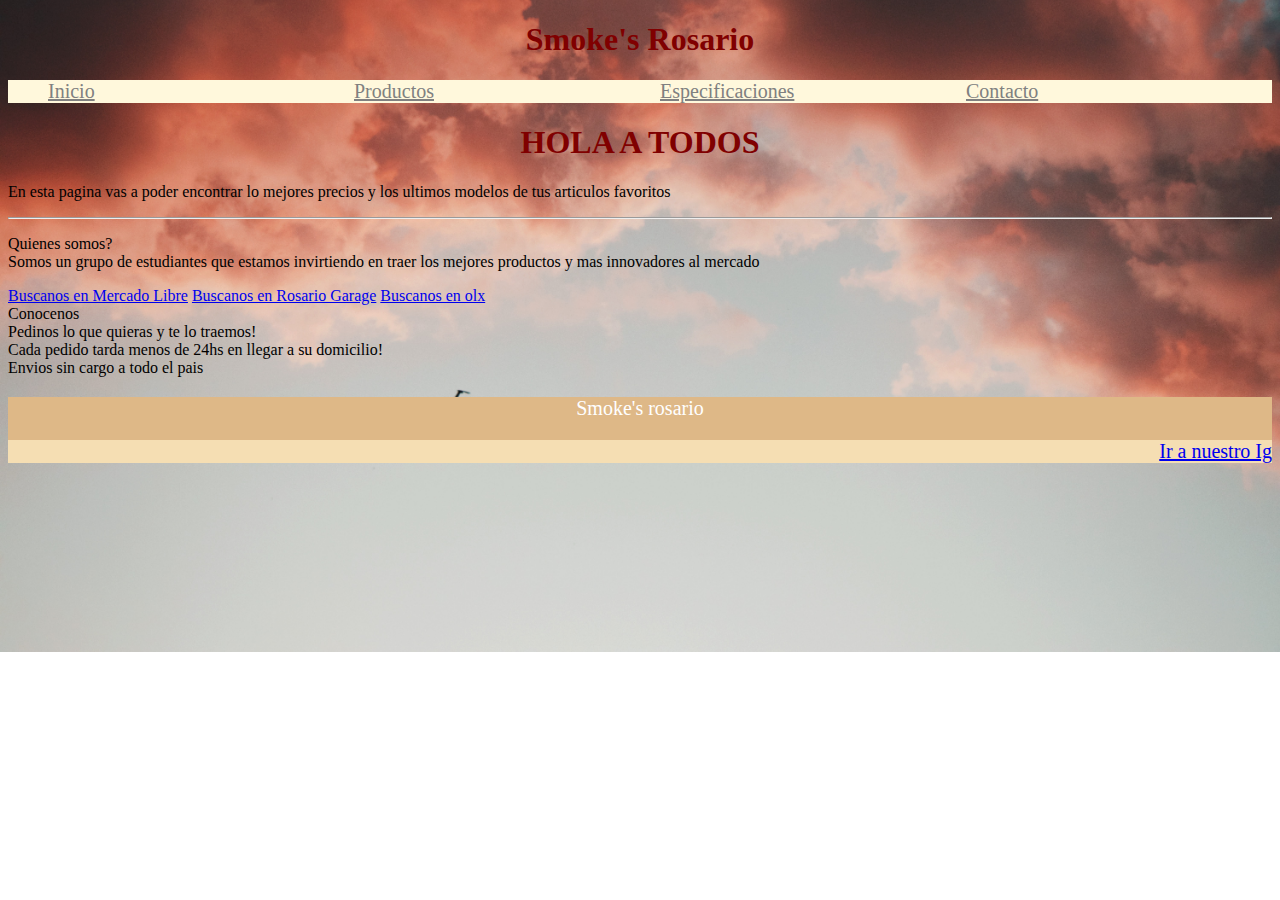
<file: index.html>
<!DOCTYPE html>
<html lang="en">
<head>
    <meta charset="UTF-8">
    <meta http-equiv="X-UA-Compatible" content="IE=edge">
    <meta name="viewport" content="width=device-width, initial-scale=1.0">
    <title>Smoke's Rosario</title>
    <link rel="stylesheet" href="estilos.css">
    <link rel="stylesheet" href="https://cdn.jsdelivr.net/npm/bootstrap@4.6.0/dist/css/bootstrap.min.css" integrity="sha384-B0vP5xmATw1+K9KRQjQERJvTumQW0nPEzvF6L/Z6nronJ3oUOFUFpCjEUQouq2+l" crossorigin="anonymous">
    <link rel="stylesheet" href="css/prueba.css">
</head>
<body>   
        <header>
        <h1>Smoke's Rosario</h1>
        <nav>
            <ul>
                <li><a href="index.html">Inicio</a></li>
                <li><a href="productos.html">Productos</a>
                </li>
                <li><a href="especificaciones.html">Especificaciones</a></li>
                <li><a href="contacto.html">Contacto</a></li>
                </ul>
        </nav>
    </header>
    <div class="jumbotron">
      <h1 class="display-4">HOLA A TODOS</h1>
      <p class="lead font-weight-bold text-center">En esta pagina vas a poder encontrar lo mejores precios y los ultimos modelos de tus articulos favoritos</p>
      <hr class="my-4">
      <p class="font-weight-bolder">Quienes somos? <br> Somos un grupo de estudiantes que estamos invirtiendo en traer los mejores productos y mas innovadores al mercado</p>
      <a target="blank" class="btn btn-primary btn-lg" href="https://www.mercadolibre.com.ar/" role="button">Buscanos en Mercado Libre</a>
      <a target="blank" class="btn btn-primary btn-lg" href="https://www.rosariogarage.com/" role="button">Buscanos en Rosario Garage</a>
      <a target="blank" class="btn btn-primary btn-lg" href="https://www.olx.com.ar/" role="button">Buscanos en olx</a>
    </div>
    <div class="alert alert-primary text-center" role="alert">
      Conocenos
    </div>
    <div class="alert alert-success text-center" role="alert">
      Pedinos lo que quieras y te lo traemos!
    </div>
    <div class="alert alert-danger text-center" role="alert">
      Cada pedido tarda menos de 24hs en llegar a su domicilio!
    </div>
    <div class="alert alert-warning text-center" role="alert">
      Envios sin cargo a todo el pais
    </div>

    </div>
    </div>
    <script src="https://code.jquery.com/jquery-3.5.1.slim.min.js" integrity="sha384-DfXdz2htPH0lsSSs5nCTpuj/zy4C+OGpamoFVy38MVBnE+IbbVYUew+OrCXaRkfj" crossorigin="anonymous"></script>
    <script src="https://cdn.jsdelivr.net/npm/popper.js@1.16.1/dist/umd/popper.min.js" integrity="sha384-9/reFTGAW83EW2RDu2S0VKaIzap3H66lZH81PoYlFhbGU+6BZp6G7niu735Sk7lN" crossorigin="anonymous"></script>
    <script src="https://cdn.jsdelivr.net/npm/bootstrap@4.6.0/dist/js/bootstrap.min.js" integrity="sha384-+YQ4JLhjyBLPDQt//I+STsc9iw4uQqACwlvpslubQzn4u2UU2UFM80nGisd026JF" crossorigin="anonymous"></script>
    <footer class="futer futtt">
        <p class="fut">Smoke's rosario </p> 
        <div class="futt"><a target="blank" href="https://www.instagram.com/smokesrosario/?hl=es">Ir a nuestro Ig</a></div>
    </footer>
</body>
</html>
</file>
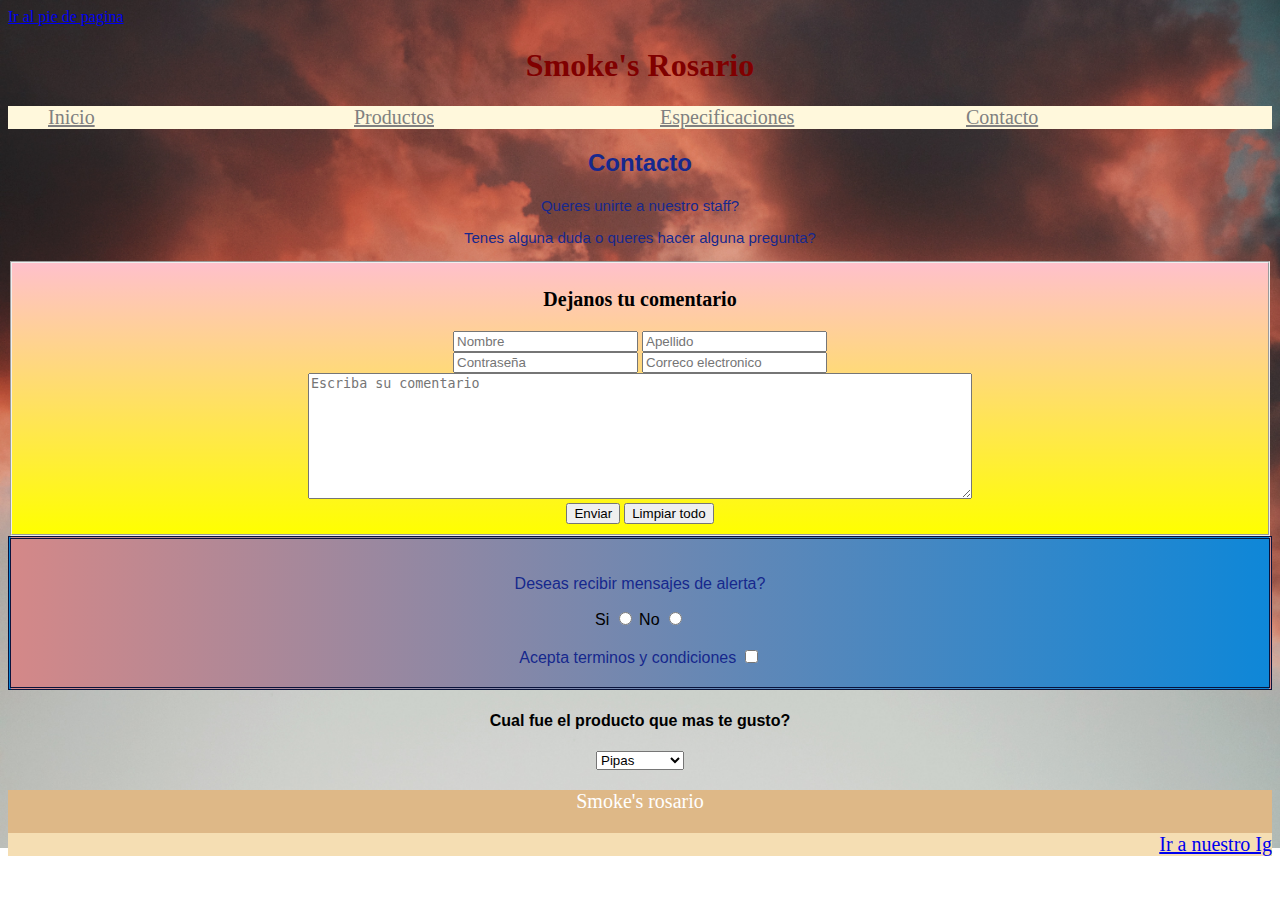
<file: contacto.html>
<!DOCTYPE html>
<html lang="en">
<head>
    <meta charset="UTF-8">
    <meta http-equiv="X-UA-Compatible" content="IE=edge">
    <meta name="viewport" content="width=device-width, initial-scale=1.0">
    <title>Smoke's Rosario</title>
    <link rel="stylesheet" href="estilos.css">
    <link rel="stylesheet" href="css/prueba.css">
    <link rel="stylesheet" href="https://cdn.jsdelivr.net/npm/bootstrap@4.6.0/dist/css/bootstrap.min.css" integrity="sha384-B0vP5xmATw1+K9KRQjQERJvTumQW0nPEzvF6L/Z6nronJ3oUOFUFpCjEUQouq2+l" crossorigin="anonymous">
</head>
<body>
    <header>
        <!--Enlace interno-->
        <a href="#pie">Ir al pie de pagina</a>
        <h1>Smoke's Rosario</h1>
        <nav>
            <ul>
                <li><a href="index.html">Inicio</a></li>
                <li><a href="productos.html">Productos</a></li>
                <li><a href="especificaciones.html">Especificaciones</a></li>
                <li><a href="contacto.html">Contacto</a></li>
            </ul>
        </nav>
    </header>
    <h2 class="titu">Contacto</h2>
    <div class="blabla">
    <p class="titu">Queres unirte a nuestro staff?</p>
    <p  class="titu">Tenes alguna duda o queres hacer alguna pregunta?</p> 
    </div>
    <fieldset id="centre" class="gradi">
    <h3 class="comt">Dejanos tu comentario</h3>
    <form action="">
        <!--Formularios-->
        <input type="text" name="nombre" placeholder="Nombre">
        <input type="text" name="apellido" placeholder="Apellido"><br>
        <input type="password" name="pass" placeholder="Contraseña">
        <input type="email" name="email" placeholder="Correco electronico">    
        
        <br><textarea name="Comentarios" id="" cols="80" rows="8" placeholder="Escriba su comentario"></textarea>
        <br><input type="submit" value="Enviar">
        <input type="reset" value="Limpiar todo"><br>
    </fieldset>
        <!--controles de seleccion-->
        <div class="model grad">
        <div class="allert">
        <p  class="titu">Deseas recibir mensajes de alerta?</p>
        <span>Si</span>
        <input type="radio" name="Edad" value="si">
        <span>No</span>
        <input type="radio" name="Edad" value="No"> <br> <br> 
        </div>
        <div class="allert">
        <span  class="titu">Acepta terminos y condiciones</span>
        <input type="checkbox" name="acepta" value="1"> <br>
        </div>
        </div>
        <!--Menu desplegable-->
        <div class="allert">
        <h4>Cual fue el producto que mas te gusto?</h4>
        <select name="Productos">
            <option value="Pip">Pipas</option>
            <option value="Vap">Vapes</option>
            <option value="Arm">Armadores</option>
            <option value="Cig">Cigarreras</option>
            <option value="Pic">Picadores</option>
        </select>
            </div> 
    </form>

    <script src="https://code.jquery.com/jquery-3.5.1.slim.min.js" integrity="sha384-DfXdz2htPH0lsSSs5nCTpuj/zy4C+OGpamoFVy38MVBnE+IbbVYUew+OrCXaRkfj" crossorigin="anonymous"></script>
    <script src="https://cdn.jsdelivr.net/npm/popper.js@1.16.1/dist/umd/popper.min.js" integrity="sha384-9/reFTGAW83EW2RDu2S0VKaIzap3H66lZH81PoYlFhbGU+6BZp6G7niu735Sk7lN" crossorigin="anonymous"></script>
    <script src="https://cdn.jsdelivr.net/npm/bootstrap@4.6.0/dist/js/bootstrap.min.js" integrity="sha384-+YQ4JLhjyBLPDQt//I+STsc9iw4uQqACwlvpslubQzn4u2UU2UFM80nGisd026JF" crossorigin="anonymous"></script>
    <footer class="futer futtt">
        <p class="fut">Smoke's rosario </p> 
        <div class="futt"><a target="blank" href="https://www.instagram.com/smokesrosario/?hl=es">Ir a nuestro Ig</a></div>
    </footer>
</body>
</html>
</file>
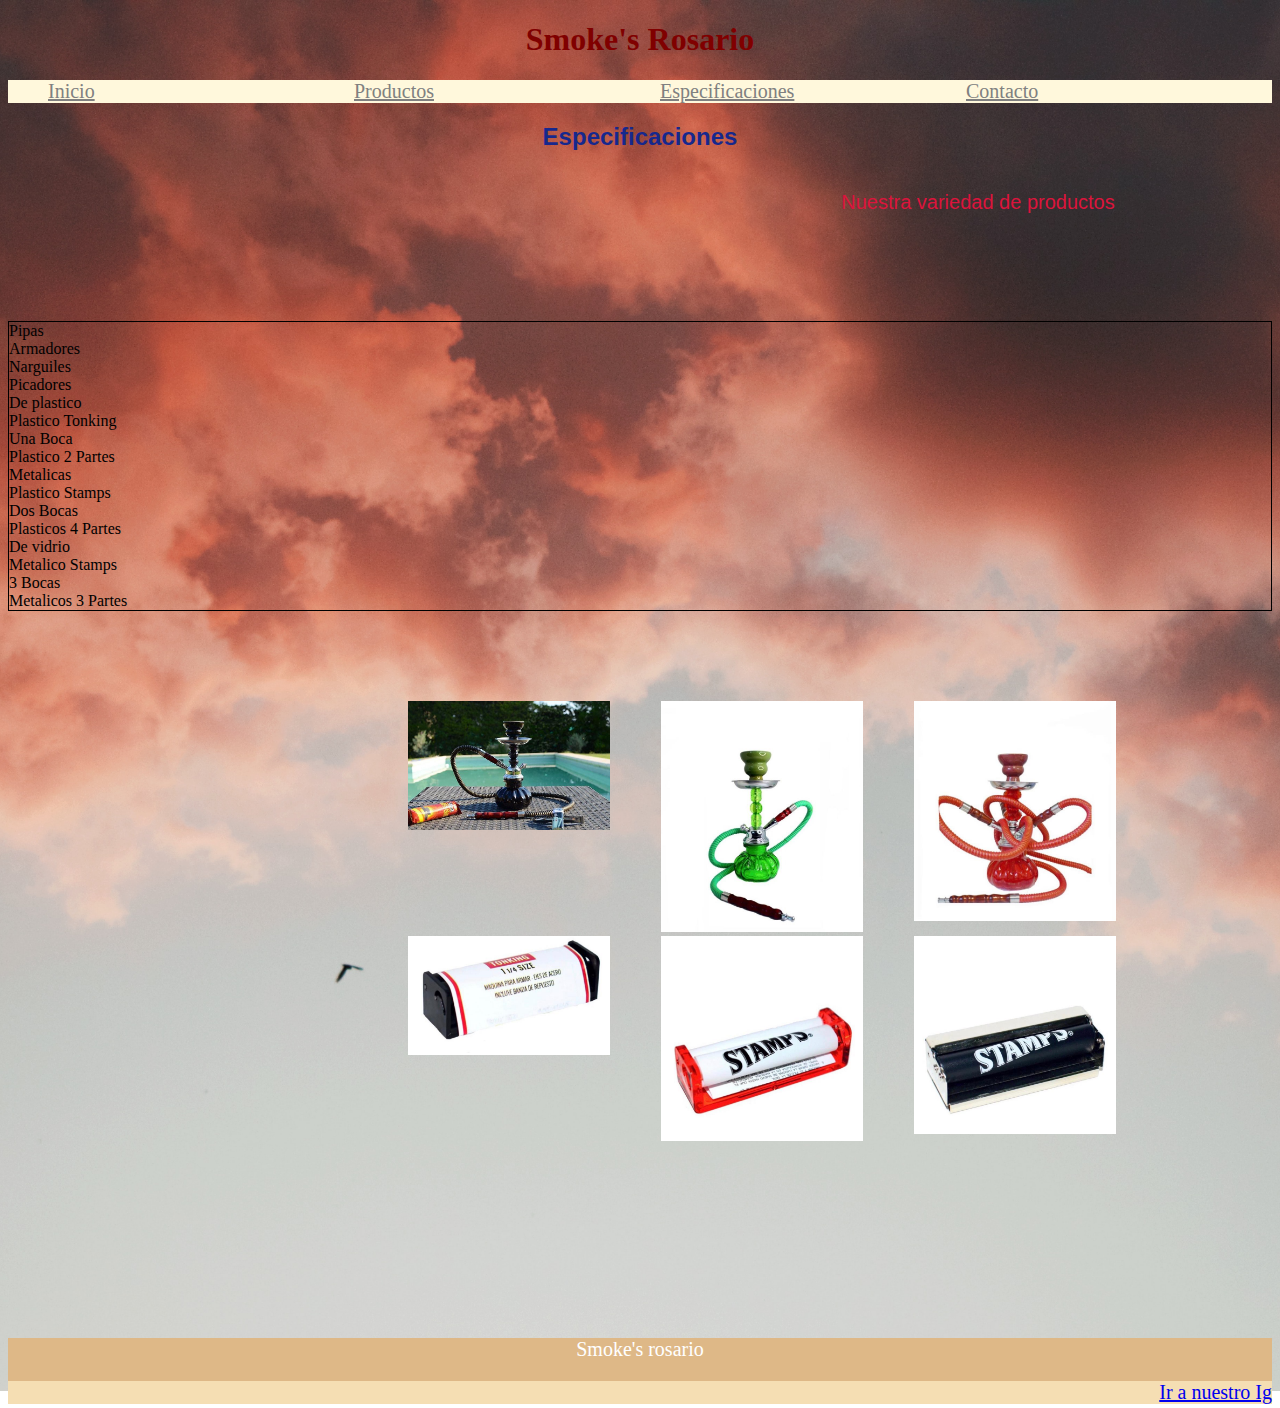
<file: especificaciones.html>
<!DOCTYPE html>
<html lang="en">
  <head>
    <meta charset="UTF-8">
    <meta http-equiv="X-UA-Compatible" content="IE=edge">
    <meta name="viewport" content="width=device-width, initial-scale=1.0">
    <title>Smoke's Rosario</title>
    <link rel="stylesheet" href="estilos.css">
    <link rel="stylesheet" href="css/prueba.css">
    <link rel="stylesheet" href="https://cdn.jsdelivr.net/npm/bootstrap@4.6.0/dist/css/bootstrap.min.css" integrity="sha384-B0vP5xmATw1+K9KRQjQERJvTumQW0nPEzvF6L/Z6nronJ3oUOFUFpCjEUQouq2+l" crossorigin="anonymous">
</head>
<body> <!--tablas-->
  <header>
    <h1>Smoke's Rosario</h1>
    <nav>
      <ul>
          <li><a href="index.html">Inicio</a></li>
          <li><a href="productos.html">Productos</a>
            <ul>
              <li><a href="">Item1</a></li>
              <li><a href="">Item2</a></li>
              <li><a href="">Item3</a></li>
          </ul>
        </li>
          <li><a href="especificaciones.html">Especificaciones</a></li>
          <li><a href="contacto.html">Contacto</a></li>
          </ul>
  </nav>
</header>
    <h2 class="titu">Especificaciones</h2>
    <p class="ani">Nuestra variedad de productos</p>
    <div class="container border border-warning">
      <div class="row row-cols-4">
        <div class="col p-3 mb-2 bg-danger text-white">Pipas</div>
        <div class="col p-3 mb-2 bg-info text-white">Armadores</div>
        <div class="col p-3 mb-2 bg-danger text-white">Narguiles</div>
        <div class="col p-3 mb-2 bg-info text-white">Picadores</div>
        <div class="col p-3 mb-2 bg-light text-dark">De plastico</div>
        <div class="col p-3 mb-2 bg-light text-dark">Plastico Tonking</div>
        <div class="col p-3 mb-2 bg-light text-dark">Una Boca</div>
        <div class="col p-3 mb-2 bg-light text-dark">Plastico 2 Partes</div>
        <div class="col p-3 mb-2 bg-light text-dark">Metalicas</div>
        <div class="col p-3 mb-2 bg-light text-dark">Plastico Stamps</div>
        <div class="col p-3 mb-2 bg-light text-dark">Dos Bocas</div>
        <div class="col p-3 mb-2 bg-light text-dark">Plasticos 4 Partes</div>
        <div class="col p-3 mb-2 bg-light text-dark">De vidrio</div>
        <div class="col p-3 mb-2 bg-light text-dark">Metalico Stamps</div>
        <div class="col p-3 mb-2 bg-light text-dark">3 Bocas</div>
        <div class="col p-3 mb-2 bg-light text-dark">Metalicos 3 Partes</div>
      </div>
    </div>
    <section id="grilla" class="laimg movi">
    <div><img src="multimedia/narguile.jpeg" alt=""></div>
    <div> <img src="multimedia/1boca.jpeg" alt=""> </div>
    <div><img src="multimedia/2boca.jpeg" alt=""> </div>
    <div><img src="multimedia/plastitonk.jpeg" alt=""></div>
    <div><img src="multimedia/plasticone.jpeg" alt=""></div>
    <div><img src="multimedia/metalar.jpeg" alt=""></div>
  </section>
  <script src="https://code.jquery.com/jquery-3.5.1.slim.min.js" integrity="sha384-DfXdz2htPH0lsSSs5nCTpuj/zy4C+OGpamoFVy38MVBnE+IbbVYUew+OrCXaRkfj" crossorigin="anonymous"></script>
  <script src="https://cdn.jsdelivr.net/npm/popper.js@1.16.1/dist/umd/popper.min.js" integrity="sha384-9/reFTGAW83EW2RDu2S0VKaIzap3H66lZH81PoYlFhbGU+6BZp6G7niu735Sk7lN" crossorigin="anonymous"></script>
  <script src="https://cdn.jsdelivr.net/npm/bootstrap@4.6.0/dist/js/bootstrap.min.js" integrity="sha384-+YQ4JLhjyBLPDQt//I+STsc9iw4uQqACwlvpslubQzn4u2UU2UFM80nGisd026JF" crossorigin="anonymous"></script>
  <footer class="futer futtt">
      <p class="fut">Smoke's rosario </p> 
      <div class="futt"><a target="blank" href="https://www.instagram.com/smokesrosario/?hl=es">Ir a nuestro Ig</a></div>
  </footer>
</body>
</html>
</file>
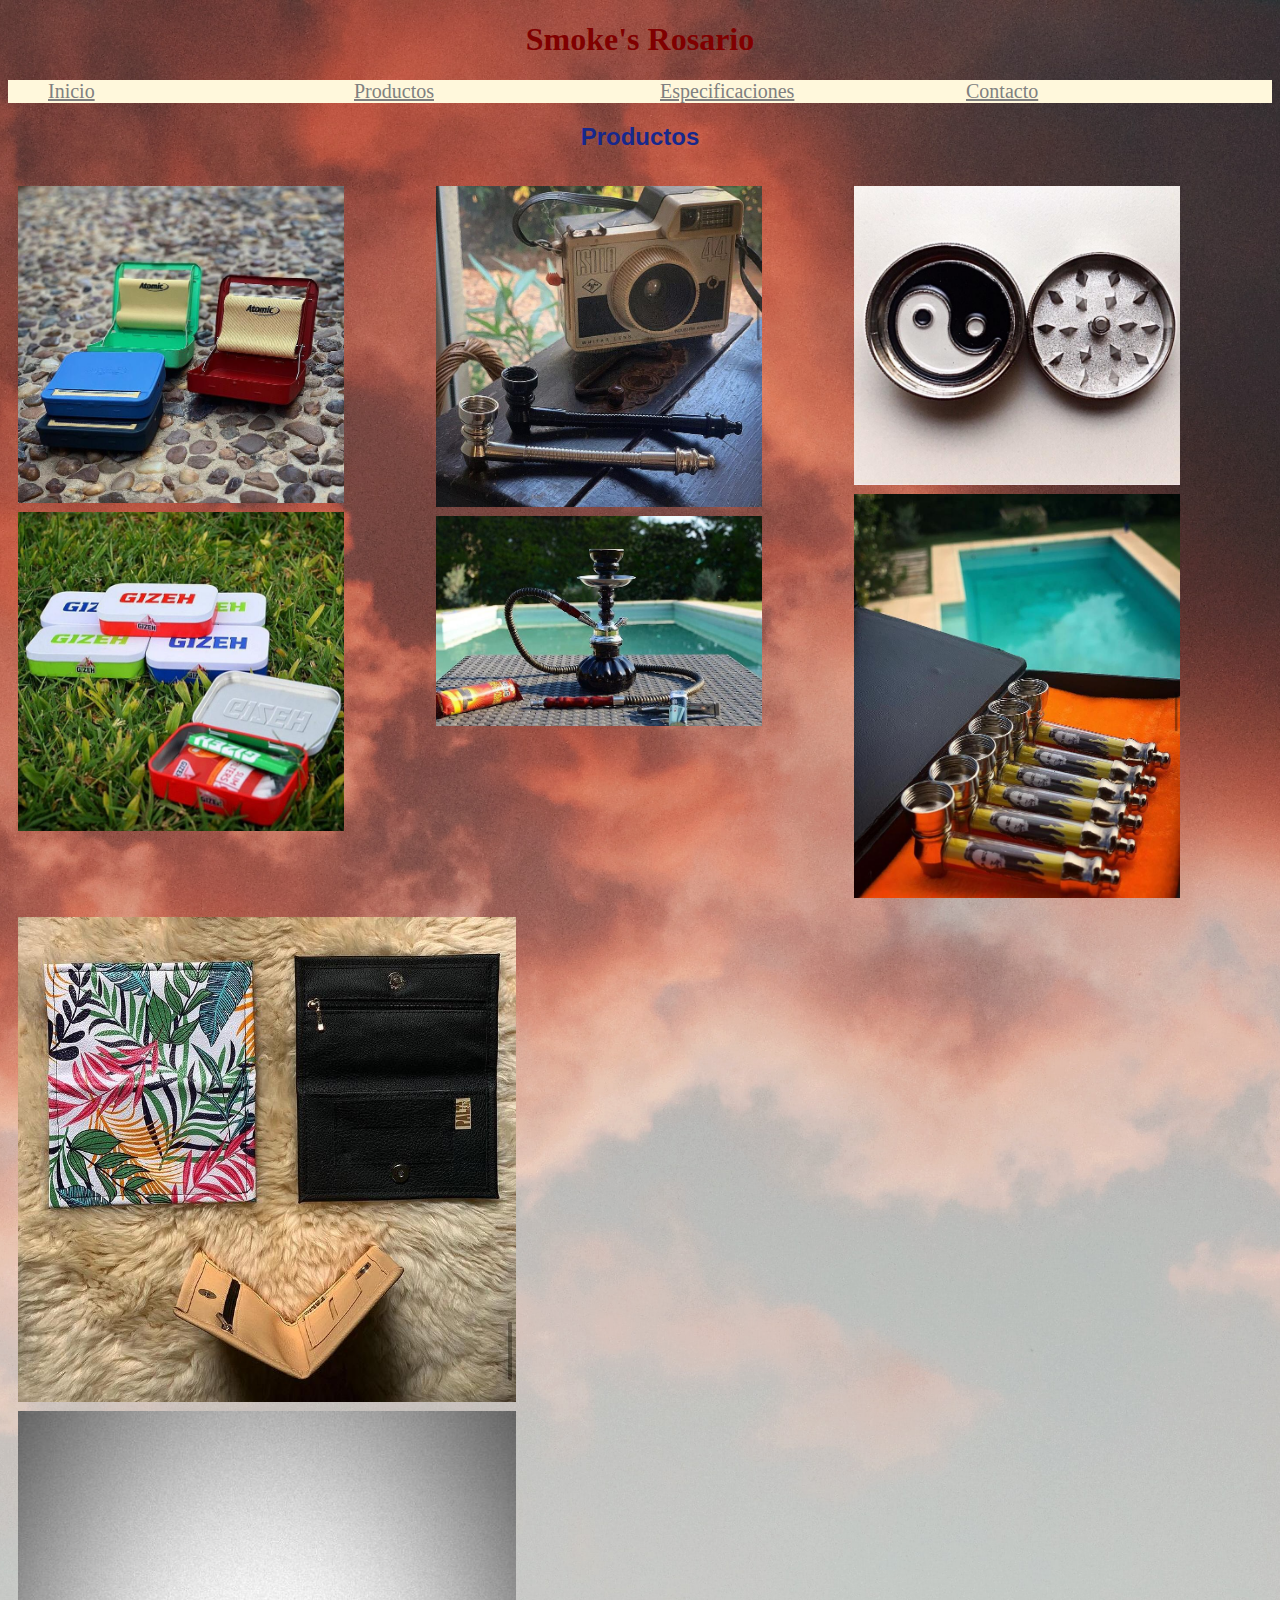
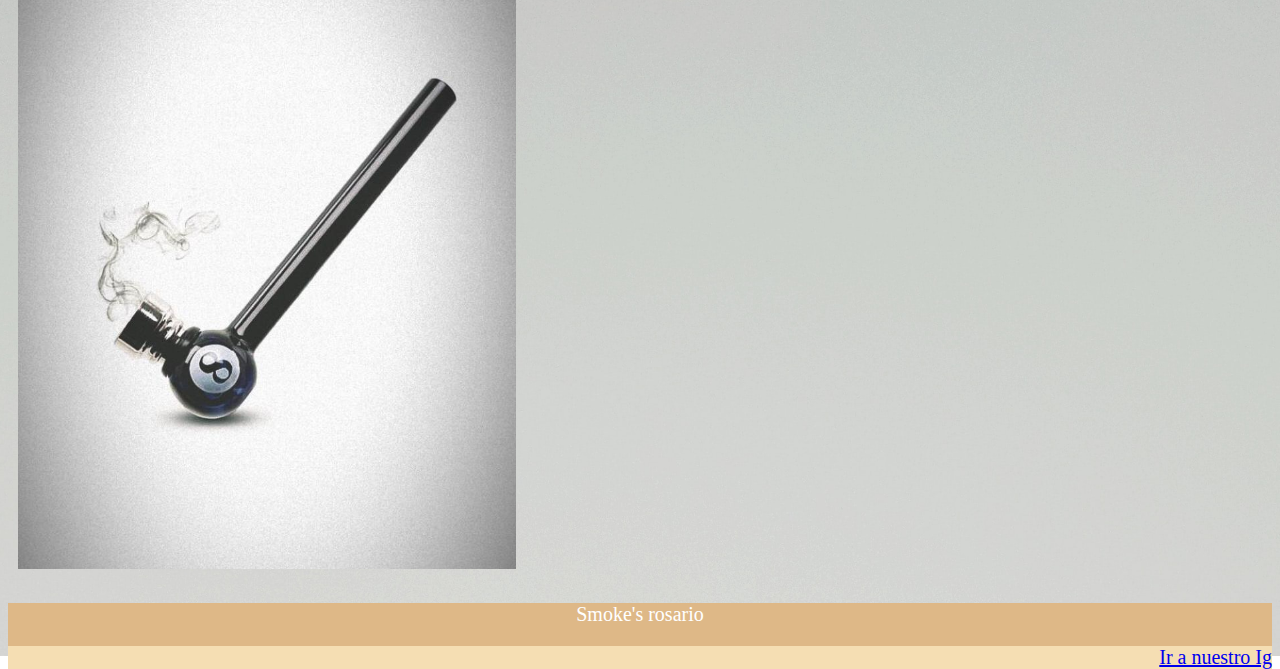
<file: productos.html>
<!DOCTYPE html>
<html lang="en">
    <head>
        <meta charset="UTF-8">
        <meta http-equiv="X-UA-Compatible" content="IE=edge">
        <meta name="viewport" content="width=device-width, initial-scale=1.0">
        <title>Smoke's Rosario</title>
        <link rel="stylesheet" href="estilos.css">
        <link rel="stylesheet" href="css/prueba.css">
        <link rel="stylesheet" href="https://cdn.jsdelivr.net/npm/bootstrap@4.6.0/dist/css/bootstrap.min.css" integrity="sha384-B0vP5xmATw1+K9KRQjQERJvTumQW0nPEzvF6L/Z6nronJ3oUOFUFpCjEUQouq2+l" crossorigin="anonymous">
    </head>
<body>
    <header>
        <h1>Smoke's Rosario</h1>
        <nav>
            <ul>
                <li><a href="index.html">Inicio</a></li>
                <li><a href="productos.html">Productos</a>
                    <ul>
                        <li><a href="">Item1</a></li>
                        <li><a href="">Item2</a></li>
                        <li><a href="">Item3</a></li>
                    </ul>
                </li>
                <li><a href="especificaciones.html">Especificaciones</a></li>
                <li><a href="contacto.html">Contacto</a></li>
                </ul>
        </nav>
    </header>
    <h2 class="titu">Productos</h2>
    <section id="row">
    <div class="colum">
    <div><img src="multimedia/cajasauto.jpeg"></div>
    <div><img src="multimedia/gize.jpeg"></div>
    </div>
    <div class="colum">
    <div><img src="multimedia/metalpip.jpeg"></div>
    <div><img src="multimedia/narguile.jpeg"></div>
    </div>
    <div class="colum">
    <div><img src="multimedia/shinshan.jpeg"></div>
    <div><img src="multimedia/shortpip.jpeg"></div>
    </div>
    <div class="colum">
    <div class="chichi"><img src="multimedia/taba.jpeg"></div>
    <div class="chichi"><img src="multimedia/eightball.jpeg"></div>
    </div>
    </section>
    
    <script src="https://code.jquery.com/jquery-3.5.1.slim.min.js" integrity="sha384-DfXdz2htPH0lsSSs5nCTpuj/zy4C+OGpamoFVy38MVBnE+IbbVYUew+OrCXaRkfj" crossorigin="anonymous"></script>
    <script src="https://cdn.jsdelivr.net/npm/popper.js@1.16.1/dist/umd/popper.min.js" integrity="sha384-9/reFTGAW83EW2RDu2S0VKaIzap3H66lZH81PoYlFhbGU+6BZp6G7niu735Sk7lN" crossorigin="anonymous"></script>
    <script src="https://cdn.jsdelivr.net/npm/bootstrap@4.6.0/dist/js/bootstrap.min.js" integrity="sha384-+YQ4JLhjyBLPDQt//I+STsc9iw4uQqACwlvpslubQzn4u2UU2UFM80nGisd026JF" crossorigin="anonymous"></script>
    <footer class="futer futtt">
        <p class="fut">Smoke's rosario </p> 
        <div class="futt"><a target="blank" href="https://www.instagram.com/smokesrosario/?hl=es">Ir a nuestro Ig</a></div>
    </footer>
</body>
</html>
</file>
<file: estilos.css>
.color4{
    color:darkblue;
    font-family: 'Courier New', Courier, monospace;
}
.color2{
    color:grey;
    font-family: 'Courier New', Courier, monospace;
}
.color3{
    color:rgb(0, 255, 98);
    font-family: 'Courier New', Courier, monospace;
}
.border{
    border:solid 1px black
}
/*clases deco*/
.titu{
    font-family: Arial, Helvetica, sans-serif;
    text-align: center;
    color: rgb(22, 40, 141);
}

.futer{
    background-color:burlywood;
    text-align: center;
    font-size: 20px;
    height: 5vh;
}
.fut{
    color: white;
}
.futt{
    background-color:wheat ;
    text-align: right;
}
.blabla{
    font-family: Arial, Helvetica, sans-serif;
    font-size: 15px;
    color: green;
    text-align: center;
}
.comt{
    text-align: center;
    color: black;
    font-size: 20px;
}
#centre{
    text-align: center;
}
.allert{
    text-align: center;
    color:black;
    font-size: 16px;
    font-family: Arial, Helvetica, sans-serif;
    
}
.model{
    border: double;
    padding: 20px 20px 20px 20px;
    color: rgb(9, 19, 59);
}


.chichi{
    width: 50%;
}
#row{
    display: flex;
    padding: 5px;
    flex-wrap: wrap;
    }
.colum{
    flex: 25%;
    padding: 5px;
}
.colum img{
    margin-top: 5px;
}
@media (max-width:600px){
    .colum{
        flex: 100%;        
    }
}
@media (max-width:800px){
    .colum{
        flex: 50%;        
    }
}
#grilla{
    display: grid;
    grid-template-columns: 1fr 1fr 1fr;
    grid-template-rows: 2fr 2fr 2fr ;
}
.laimg{
    width: 60%;
}
.tiny{
    height: 400px;
    width:  400px;
}
.tini{
    height: 200px ;
    width: 300px;
    padding-bottom:300px;
}
.tinni{
    height: 400px;
    width: 500px;
}
.movi{
    transform: translate(400px, 90px);
}

.ani{
    font-family: Arial, Helvetica, sans-serif;
    font-size: 20px;
    color: crimson;
    text-align: center;
    height: 90px;
    width: 500px;
    transform: translate(700px);
    animation-name: anime;
    animation-iteration-count:infinite;
    animation-timing-function: ease-in;
    animation-duration: 3s;
    animation-delay: 1s;
    padding: 20px;
    }

.gradi{
    background-image: linear-gradient(to top, yellow, pink);
}
.grad{
    background-image: linear-gradient(to left, rgb(14, 135, 216), rgb(212, 136, 136));
}
</file>
<file: css/prueba.css>
ul {
  list-style: none;
  font-size: 0;
  background-color: cornsilk; }

li {
  display: inline-block;
  width: 25%;
  position: relative;
  font-size: 20px; }

ul ul {
  position: absolute;
  display: none; }

h1 {
  color: maroon;
  text-align: center; }

.color4 {
  color: darkblue;
  font-family: 'Courier New', Courier, monospace; }

.color2 {
  color: grey;
  font-family: 'Courier New', Courier, monospace; }

.color3 {
  color: blue;
  font-family: 'Courier New', Courier, monospace; }

.border {
  border: solid 1px black; }

/*clases deco*/
.titu {
  font-family: Arial, Helvetica, sans-serif;
  text-align: center;
  color: #16288d; }

ul li a {
  color: grey; }

.futer {
  background-color: burlywood;
  text-align: center;
  font-size: 20px;
  height: 5vh; }

.fut {
  color: white; }

.futt {
  background-color: wheat;
  text-align: right; }

.blabla {
  font-family: Arial, Helvetica, sans-serif;
  font-size: 15px;
  color: green;
  text-align: center; }

.comt {
  text-align: center;
  color: black;
  font-size: 20px; }

#centre {
  text-align: center; }

.allert {
  text-align: center;
  color: black;
  font-size: 16px;
  font-family: Arial, Helvetica, sans-serif; }

.model {
  border: double;
  padding: 20px 20px 20px 20px;
  color: #09133b; }

img {
  width: 80%; }

.chichi {
  width: 50%; }

#row {
  display: flex;
  padding: 5px;
  flex-wrap: wrap; }

.colum {
  flex: 25%;
  padding: 5px; }

.colum img {
  margin-top: 5px; }

@media (max-width: 600px) {
  .colum {
    flex: 100%; } }

@media (max-width: 800px) {
  .colum {
    flex: 50%; } }

#grilla {
  display: grid;
  grid-template-columns: 1fr 1fr 1fr;
  grid-template-rows: 2fr 2fr 2fr; }

.laimg {
  width: 60%; }

.tiny {
  height: 400px;
  width: 400px; }

.tini {
  height: 200px;
  width: 300px;
  padding-bottom: 300px; }

.tinni {
  height: 400px;
  width: 500px; }

.movi {
  transform: translate(400px, 90px); }

.ani {
  font-family: Arial, Helvetica, sans-serif;
  font-size: 20px;
  color: crimson;
  text-align: center;
  height: 90px;
  width: 500px;
  transform: translate(700px);
  animation-name: anime;
  animation-iteration-count: infinite;
  animation-timing-function: ease-in;
  animation-duration: 3s;
  animation-delay: 1s;
  padding: 20px; }

@keyframes anime {
  0% {
    font-size: 20px; }
  50% {
    font-size: 25px;
    background-color: #abe9cd;
    background-image: linear-gradient(315deg, #abe9cd 0%, #3eadcf 74%);
    pad: 30px; }
  100% {
    font: 30px;
    background-color: #f39f86;
    background-image: linear-gradient(315deg, #f39f86 0%, #f9d976 74%);
    padding: 40px; } }

.gradi {
  background-image: linear-gradient(to top, yellow, pink); }

.grad {
  background-image: linear-gradient(to left, #0e87d8, #d48888); }

body {
  background-image: url(../multimedia/1.jpg);
  background-repeat: no-repeat;
  background-position: center;
  background-size: cover; }
</file>
